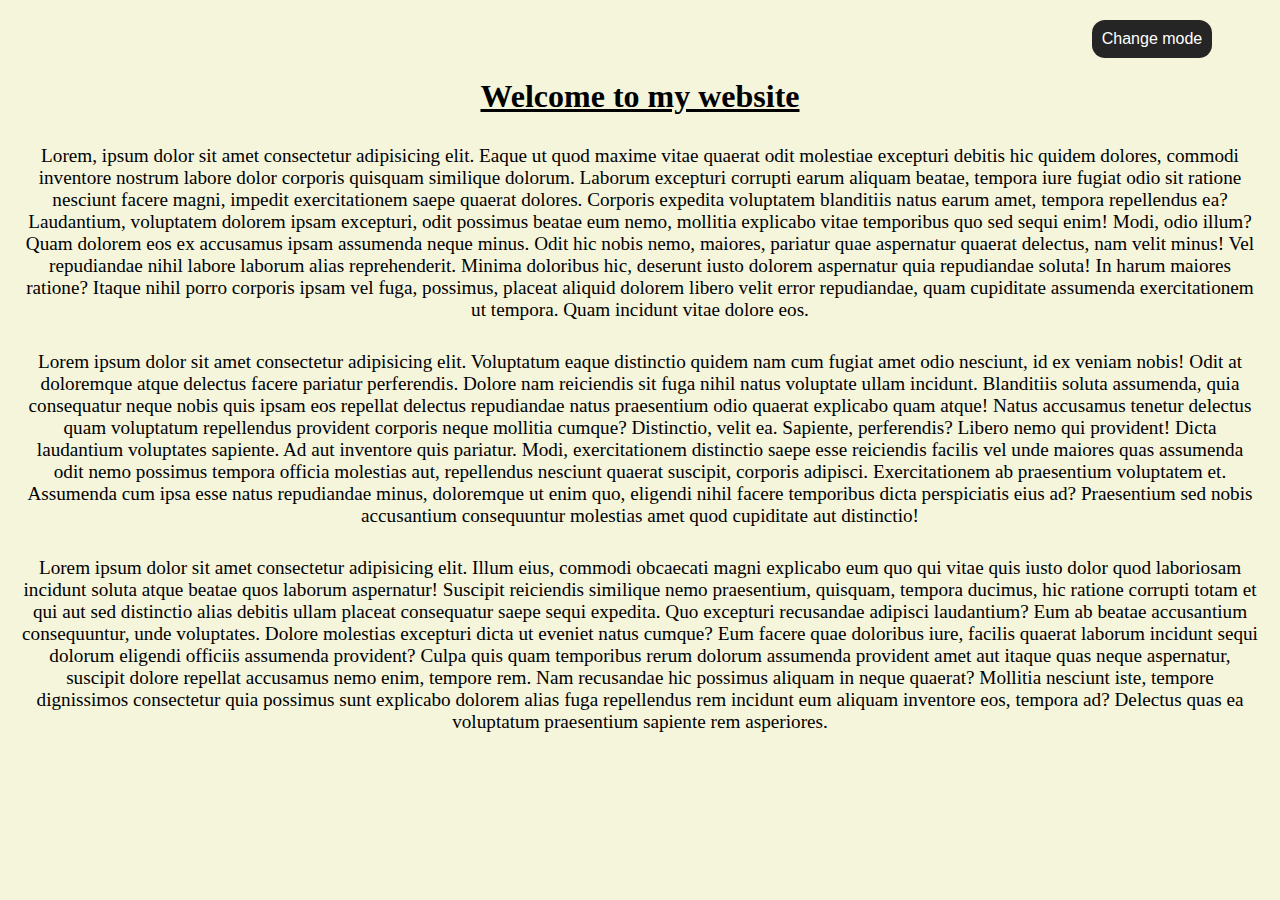
<file: index.html>
<!DOCTYPE html>
<html lang="en">
<head>
    <meta charset="UTF-8">
    <meta name="viewport" content="width=device-width, initial-scale=1.0">
    <title>Toggle mode</title>
    <link rel="stylesheet" href="style.css">
</head>
<body>
    <button id="toggle-btn">Change mode</button>
    <h1>Welcome to my website</h1>
    <p class="first">Lorem, ipsum dolor sit amet consectetur adipisicing elit. Eaque ut quod maxime vitae quaerat odit molestiae excepturi debitis hic quidem dolores, commodi inventore nostrum labore dolor corporis quisquam similique dolorum.
    Laborum excepturi corrupti earum aliquam beatae, tempora iure fugiat odio sit ratione nesciunt facere magni, impedit exercitationem saepe quaerat dolores. Corporis expedita voluptatem blanditiis natus earum amet, tempora repellendus ea?
    Laudantium, voluptatem dolorem ipsam excepturi, odit possimus beatae eum nemo, mollitia explicabo vitae temporibus quo sed sequi enim! Modi, odio illum? Quam dolorem eos ex accusamus ipsam assumenda neque minus.
    Odit hic nobis nemo, maiores, pariatur quae aspernatur quaerat delectus, nam velit minus! Vel repudiandae nihil labore laborum alias reprehenderit. Minima doloribus hic, deserunt iusto dolorem aspernatur quia repudiandae soluta!
    In harum maiores ratione? Itaque nihil porro corporis ipsam vel fuga, possimus, placeat aliquid dolorem libero velit error repudiandae, quam cupiditate assumenda exercitationem ut tempora. Quam incidunt vitae dolore eos.</p>
    <p class="second">Lorem ipsum dolor sit amet consectetur adipisicing elit. Voluptatum eaque distinctio quidem nam cum fugiat amet odio nesciunt, id ex veniam nobis! Odit at doloremque atque delectus facere pariatur perferendis.
    Dolore nam reiciendis sit fuga nihil natus voluptate ullam incidunt. Blanditiis soluta assumenda, quia consequatur neque nobis quis ipsam eos repellat delectus repudiandae natus praesentium odio quaerat explicabo quam atque!
    Natus accusamus tenetur delectus quam voluptatum repellendus provident corporis neque mollitia cumque? Distinctio, velit ea. Sapiente, perferendis? Libero nemo qui provident! Dicta laudantium voluptates sapiente. Ad aut inventore quis pariatur.
    Modi, exercitationem distinctio saepe esse reiciendis facilis vel unde maiores quas assumenda odit nemo possimus tempora officia molestias aut, repellendus nesciunt quaerat suscipit, corporis adipisci. Exercitationem ab praesentium voluptatem et.
    Assumenda cum ipsa esse natus repudiandae minus, doloremque ut enim quo, eligendi nihil facere temporibus dicta perspiciatis eius ad? Praesentium sed nobis accusantium consequuntur molestias amet quod cupiditate aut distinctio!</p>
    <p class="third">Lorem ipsum dolor sit amet consectetur adipisicing elit. Illum eius, commodi obcaecati magni explicabo eum quo qui vitae quis iusto dolor quod laboriosam incidunt soluta atque beatae quos laborum aspernatur!
    Suscipit reiciendis similique nemo praesentium, quisquam, tempora ducimus, hic ratione corrupti totam et qui aut sed distinctio alias debitis ullam placeat consequatur saepe sequi expedita. Quo excepturi recusandae adipisci laudantium?
    Eum ab beatae accusantium consequuntur, unde voluptates. Dolore molestias excepturi dicta ut eveniet natus cumque? Eum facere quae doloribus iure, facilis quaerat laborum incidunt sequi dolorum eligendi officiis assumenda provident?
    Culpa quis quam temporibus rerum dolorum assumenda provident amet aut itaque quas neque aspernatur, suscipit dolore repellat accusamus nemo enim, tempore rem. Nam recusandae hic possimus aliquam in neque quaerat?
    Mollitia nesciunt iste, tempore dignissimos consectetur quia possimus sunt explicabo dolorem alias fuga repellendus rem incidunt eum aliquam inventore eos, tempora ad? Delectus quas ea voluptatum praesentium sapiente rem asperiores.</p>
    <script src="app.js"></script>
</body>
</html>
</file>
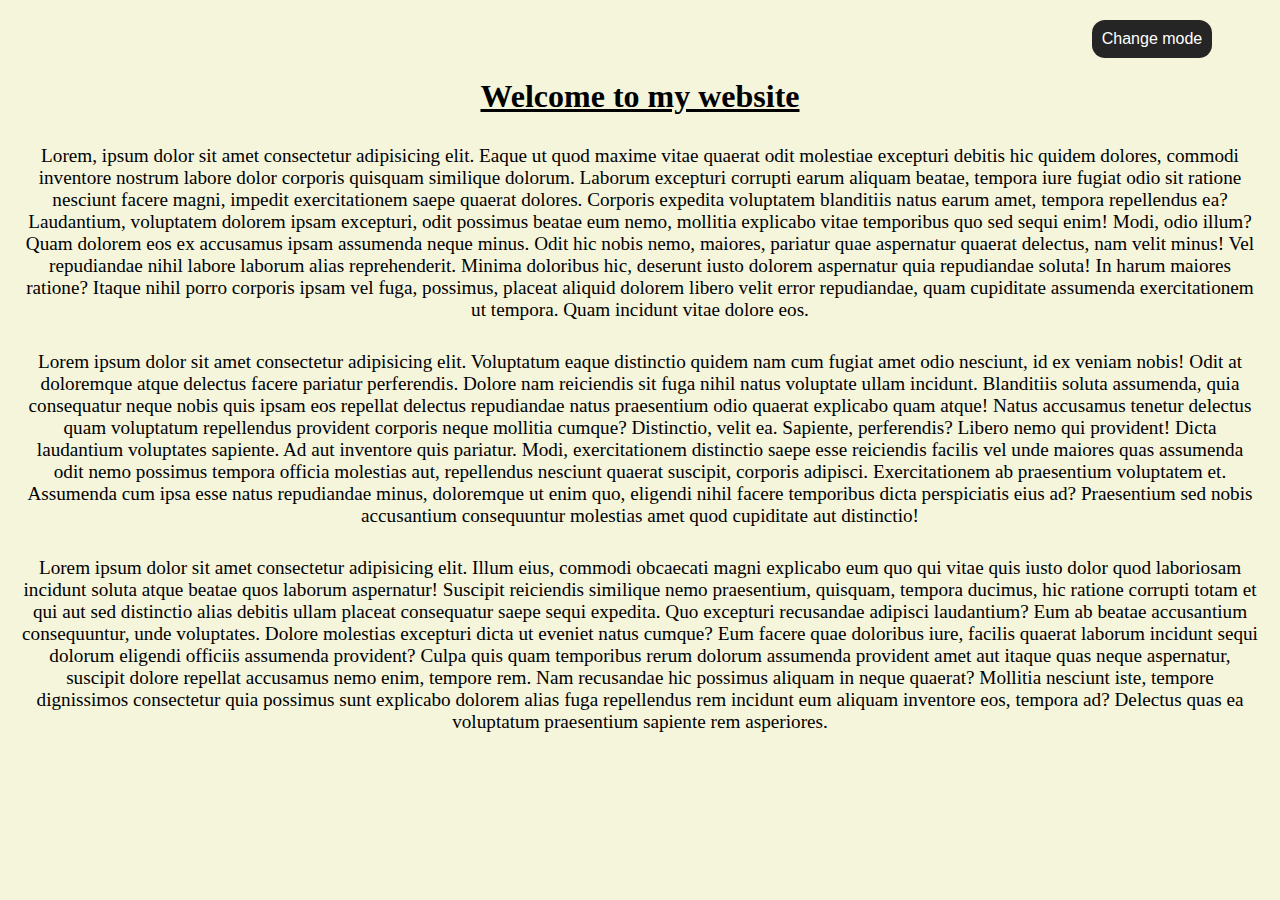
<file: mode changer/index.html>
<!DOCTYPE html>
<html lang="en">
<head>
    <meta charset="UTF-8">
    <meta name="viewport" content="width=device-width, initial-scale=1.0">
    <title>Mode changer</title>
    <link rel="stylesheet" href="style.css">
</head>
<body>
    <button id="toggle-btn">Change mode</button>
    <h1>Welcome to my website</h1>
    <p>Lorem, ipsum dolor sit amet consectetur adipisicing elit. Eaque ut quod maxime vitae quaerat odit molestiae excepturi debitis hic quidem dolores, commodi inventore nostrum labore dolor corporis quisquam similique dolorum.
    Laborum excepturi corrupti earum aliquam beatae, tempora iure fugiat odio sit ratione nesciunt facere magni, impedit exercitationem saepe quaerat dolores. Corporis expedita voluptatem blanditiis natus earum amet, tempora repellendus ea?
    Laudantium, voluptatem dolorem ipsam excepturi, odit possimus beatae eum nemo, mollitia explicabo vitae temporibus quo sed sequi enim! Modi, odio illum? Quam dolorem eos ex accusamus ipsam assumenda neque minus.
    Odit hic nobis nemo, maiores, pariatur quae aspernatur quaerat delectus, nam velit minus! Vel repudiandae nihil labore laborum alias reprehenderit. Minima doloribus hic, deserunt iusto dolorem aspernatur quia repudiandae soluta!
    In harum maiores ratione? Itaque nihil porro corporis ipsam vel fuga, possimus, placeat aliquid dolorem libero velit error repudiandae, quam cupiditate assumenda exercitationem ut tempora. Quam incidunt vitae dolore eos.</p>
    <p>Lorem ipsum dolor sit amet consectetur adipisicing elit. Voluptatum eaque distinctio quidem nam cum fugiat amet odio nesciunt, id ex veniam nobis! Odit at doloremque atque delectus facere pariatur perferendis.
    Dolore nam reiciendis sit fuga nihil natus voluptate ullam incidunt. Blanditiis soluta assumenda, quia consequatur neque nobis quis ipsam eos repellat delectus repudiandae natus praesentium odio quaerat explicabo quam atque!
    Natus accusamus tenetur delectus quam voluptatum repellendus provident corporis neque mollitia cumque? Distinctio, velit ea. Sapiente, perferendis? Libero nemo qui provident! Dicta laudantium voluptates sapiente. Ad aut inventore quis pariatur.
    Modi, exercitationem distinctio saepe esse reiciendis facilis vel unde maiores quas assumenda odit nemo possimus tempora officia molestias aut, repellendus nesciunt quaerat suscipit, corporis adipisci. Exercitationem ab praesentium voluptatem et.
    Assumenda cum ipsa esse natus repudiandae minus, doloremque ut enim quo, eligendi nihil facere temporibus dicta perspiciatis eius ad? Praesentium sed nobis accusantium consequuntur molestias amet quod cupiditate aut distinctio!</p>
    <p>Lorem ipsum dolor sit amet consectetur adipisicing elit. Illum eius, commodi obcaecati magni explicabo eum quo qui vitae quis iusto dolor quod laboriosam incidunt soluta atque beatae quos laborum aspernatur!
    Suscipit reiciendis similique nemo praesentium, quisquam, tempora ducimus, hic ratione corrupti totam et qui aut sed distinctio alias debitis ullam placeat consequatur saepe sequi expedita. Quo excepturi recusandae adipisci laudantium?
    Eum ab beatae accusantium consequuntur, unde voluptates. Dolore molestias excepturi dicta ut eveniet natus cumque? Eum facere quae doloribus iure, facilis quaerat laborum incidunt sequi dolorum eligendi officiis assumenda provident?
    Culpa quis quam temporibus rerum dolorum assumenda provident amet aut itaque quas neque aspernatur, suscipit dolore repellat accusamus nemo enim, tempore rem. Nam recusandae hic possimus aliquam in neque quaerat?
    Mollitia nesciunt iste, tempore dignissimos consectetur quia possimus sunt explicabo dolorem alias fuga repellendus rem incidunt eum aliquam inventore eos, tempora ad? Delectus quas ea voluptatum praesentium sapiente rem asperiores.</p>
    <script src="app.js"></script>
</body>
</html>
</file>
<file: style.css>
*{
    margin: 0;
    padding: 0;
    box-sizing: border-box;
}

body{
    height: 100vh;
    width: 100vw;
    padding: 20px 0 20px 0;
    background-color: beige;
    text-align: center;
}

body.dark-mode{
    background-color: black;
    color: white;
}

button{
    padding: 10px;
    border-radius: 13px;
    font-size: 1rem;
    background-color: rgb(37, 37, 37);
    color: white;
    border: none;
    position: relative;
    cursor: pointer;
    left: 40%;
}

body.dark-mode button{ 
    background-color: white;
    color: black;
}

h1{
    margin: 20px;
    text-decoration: underline;
    font-weight: 700;
    font-size: 2rem;
    font-family: serif;
}

p{
    margin: 10px;
    padding: 10px;
    font-size: 1.2rem;
    font-family: serif;
}

@media (max-width : 800px) {
    .third{
        display: none;
    }
}

@media (max-width : 450px) {
    button{
        position: relative;
        left: 10px;
    }

    .second, .third{
        display: none;
    }
}
</file>
<file: mode changer/style.css>
*{
    margin: 0;
    padding: 0;
    box-sizing: border-box;
}

body{
    height: 100vh;
    width: 100vw;
    padding: 20px 0 20px 0;
    background-color: beige;
    text-align: center;
}

body.dark-mode{
    background-color: black;
    color: white;
}

button{
    padding: 10px;
    border-radius: 13px;
    font-size: 1rem;
    background-color: rgb(37, 37, 37);
    color: white;
    border: none;
    position: relative;
    left: 40%;
}

body.dark-mode button{ 
    background-color: white;
    color: black;
}

h1{
    margin: 20px;
    text-decoration: underline;
    font-weight: 700;
    font-size: 2rem;
    font-family: serif;
}

p{
    margin: 10px;
    padding: 10px;
    font-size: 1.2rem;
    font-family: serif;
}
</file>
